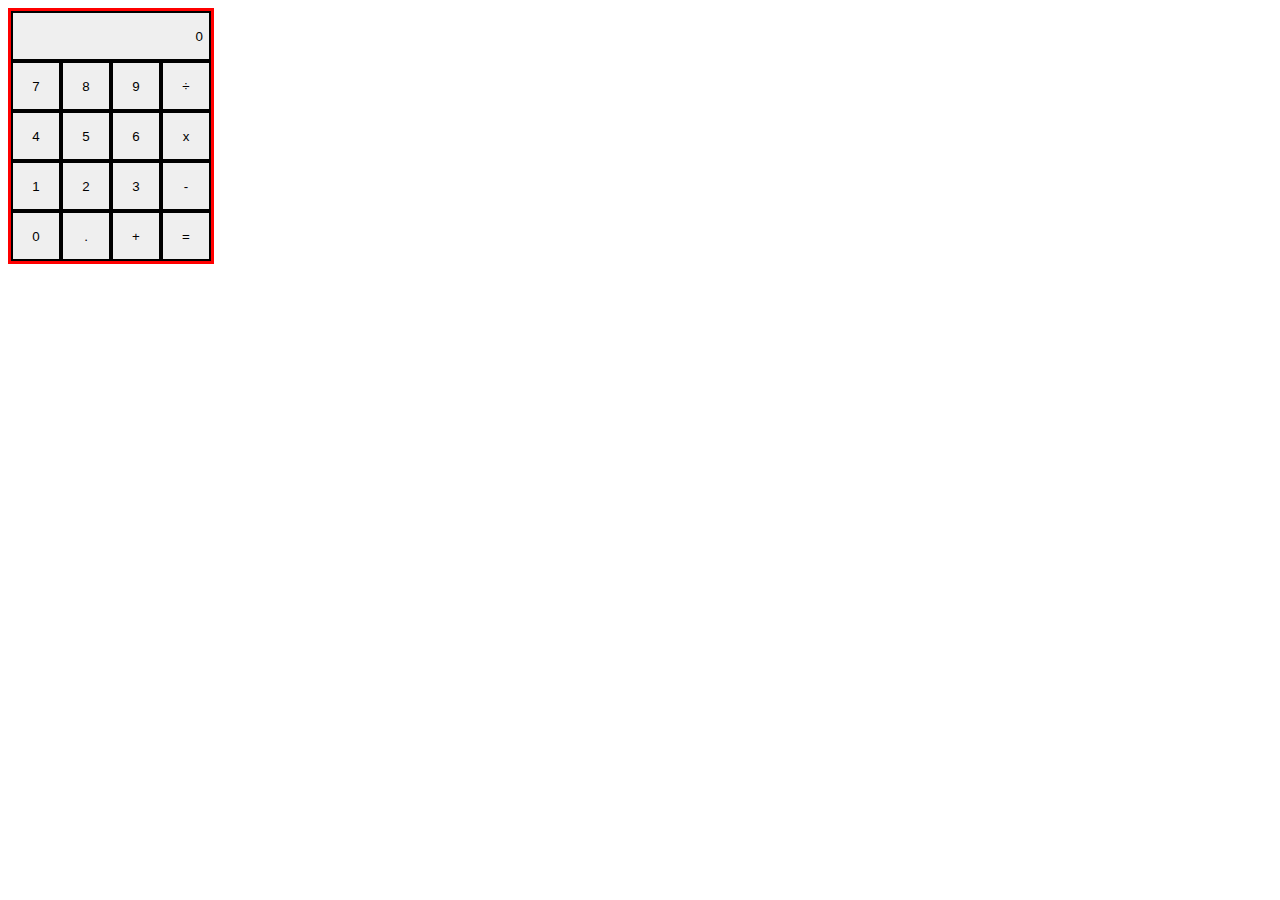
<file: calculator/index.html>
<!DOCTYPE html>
<html lang="en">
<head>
    <meta charset="UTF-8">
    <meta name="viewport" content="width=device-width, initial-scale=1.0">
    <meta http-equiv="X-UA-Compatible" content="ie=edge">
    <script
      src="https://code.jquery.com/jquery-3.2.1.min.js"
      integrity="sha256-hwg4gsxgFZhOsEEamdOYGBf13FyQuiTwlAQgxVSNgt4="
      crossorigin="anonymous"></script>
    <script type="text/javascript" src="app.js"></script>
    <link rel="stylesheet" href="style.css">
    <title>Calculator</title>

</head>
<body>
    <div id ='container'>
            <div id = 'calculator'>
                <div>
                    <button id = 'result'>0</button>
                </div>

                <div id = 'firstColumn'>
                        <div>
                            <button id ='7' class = 'main-button'>7</button>
                        </div>
                        <div>
                            <button id ='4' class = 'main-button'>4</button>
                        </div>
                        <div>
                            <button id ='1' class = 'main-button'>1</button>
                        </div>
                        <div>
                            <button id ='0' class = 'main-button'>0</button>
                        </div>
                </div>
                <div id= 'secondColumn'>
                        <div>
                            <button id ='8' class = 'main-button'>8</button>
                        </div>
                        <div>
                            <button id ='5' class = 'main-button'>5</button>
                        </div>
                        <div>
                            <button id ='2' class = 'main-button'>2</button>
                        </div>
                        <div>
                            <button id ='decimal' class = 'main-button'>.</button>
                        </div>
                </div>
                <div id = 'thirdColumn'>
                        <div>
                            <button id ='9' class = 'main-button'>9</button>
                        </div>
                        <div>
                            <button id ='6' class = 'main-button'>6</button>
                        </div>
                        <div>
                            <button id ='3' class = 'main-button'>3</button>
                        </div>
                        <div>
                            <button id ='plus' class = 'main-button'>+</button>
                        </div>
                </div>
                <div id = 'fourthColumn'>
                        <div>
                            <button id ='divide' class = 'main-button'>÷ </button>
                        </div>
                        <div>
                            <button id ='multiply' class = 'main-button'>x</button>
                        </div>
                        <div>
                            <button id ='subtract' class = 'main-button'>-</button>
                        </div>
                        <div>
                            <button id ='equal' class = 'main-button'>=</button>
                        </div>
                </div>
                

            </div>
    </div>
    
    
</body>
</html>
</file>
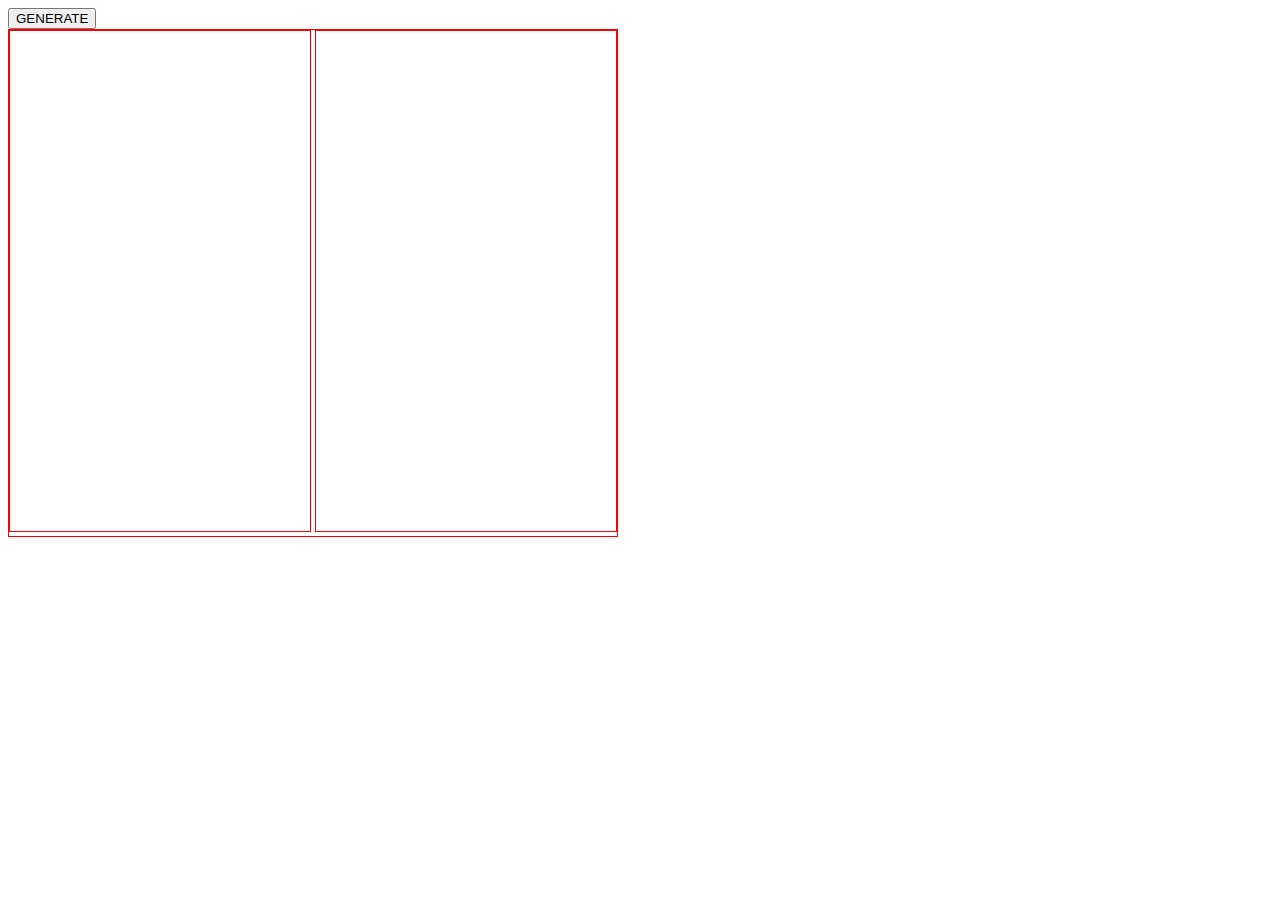
<file: palette_picker_starter/index.html>
<!DOCTYPE html>
<html>
  <head>
    <meta charset="utf-8">
    <script
  src="https://code.jquery.com/jquery-3.5.1.min.js"
  integrity="sha256-9/aliU8dGd2tb6OSsuzixeV4y/faTqgFtohetphbbj0="
  crossorigin="anonymous"></script>

    <!-- Stylesheets -->
    <link rel="stylesheet" href="style.css" media="screen" title="no title">

    <title>Palette Picker</title>
  </head>

  <body>
    <button id="generate">GENERATE</button>

    <div id="container">
      <div id="color-palette"></div>
      <div id="my-palette"></div>
    </div>

<!-- JavaScript & jQuery files  -->

    <script type="text/javascript" src="app.js"></script>
  </body>

</html>
</file>
<file: calculator/style.css>
#container {
    display: flex;
}




#calculator {
    display: flex;
    height: 250px;
    width: 200px;
    border: 3px solid red;
    justify-content: flex-end;
    flex-wrap: wrap;
    align-content: flex-start
    

}

#result {
    display: flex;
    height: 50px;
    width: 200px;
    align-items: center;
    justify-content: flex-end;
    border: 2px solid black;
    

}

.main-button {
    height: 50px;
    width: 50px;
    border: 2px solid black;
}
</file>
<file: palette_picker_starter/style.css>
div {
  border: 1px solid red;
}

#container {
  width: 608px;
}

#color-palette, #my-palette {
  display: inline-block;
  width: 300px; height: 500px;
  overflow: hidden;
}

.square {
  display: inline-block;
  width: 28px; height: 28px;
  cursor: pointer;
}
</file>
